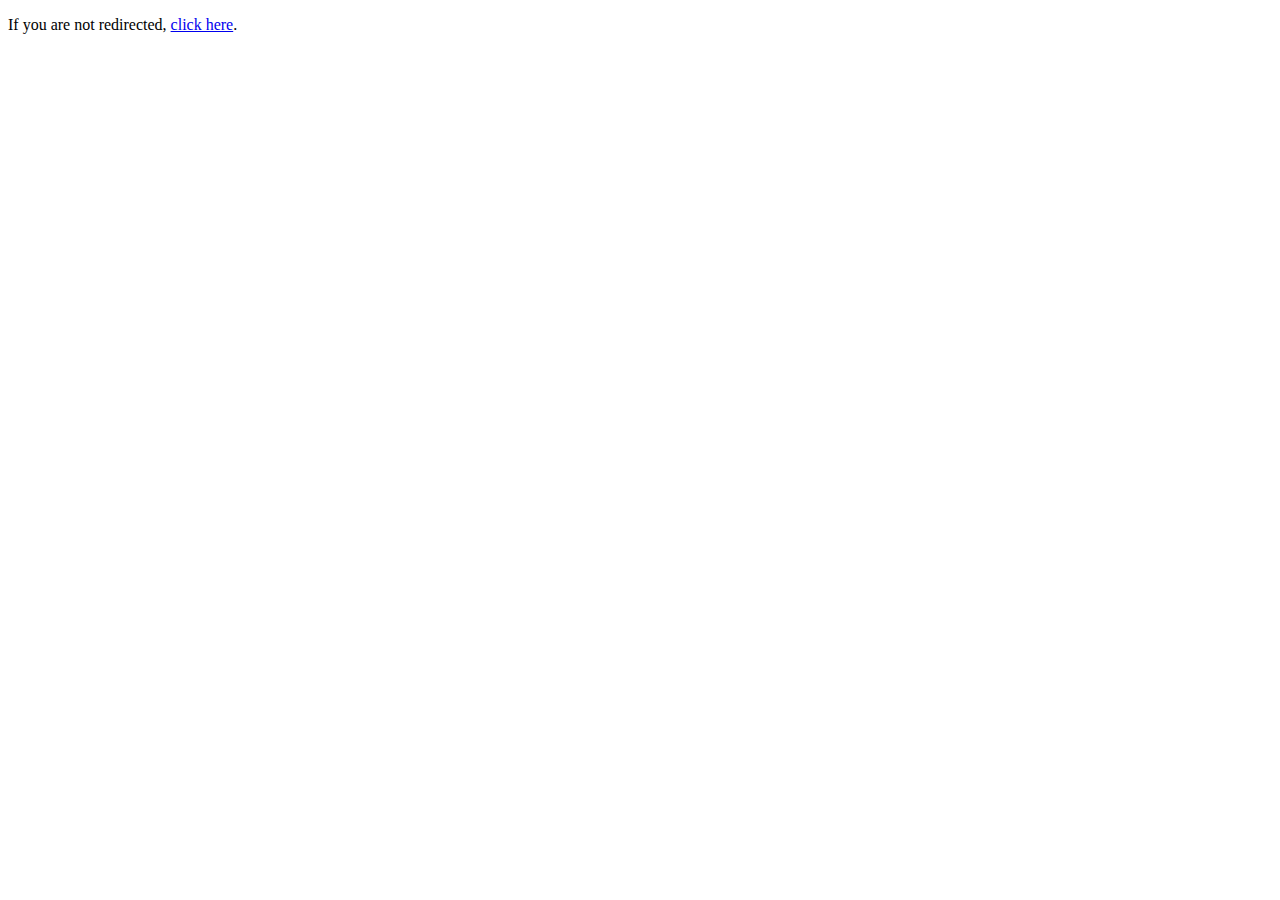
<file: index.html>
<!DOCTYPE html>
<html lang="en">
<head>
    <meta charset="UTF-8">
    <meta http-equiv="refresh" content="1;url=public/index.html">
    <title>Redirecting...</title>
</head>
<body>
    <p>If you are not redirected, <a href="public/index.html">click here</a>.</p>
</body>
</html>
</file>
